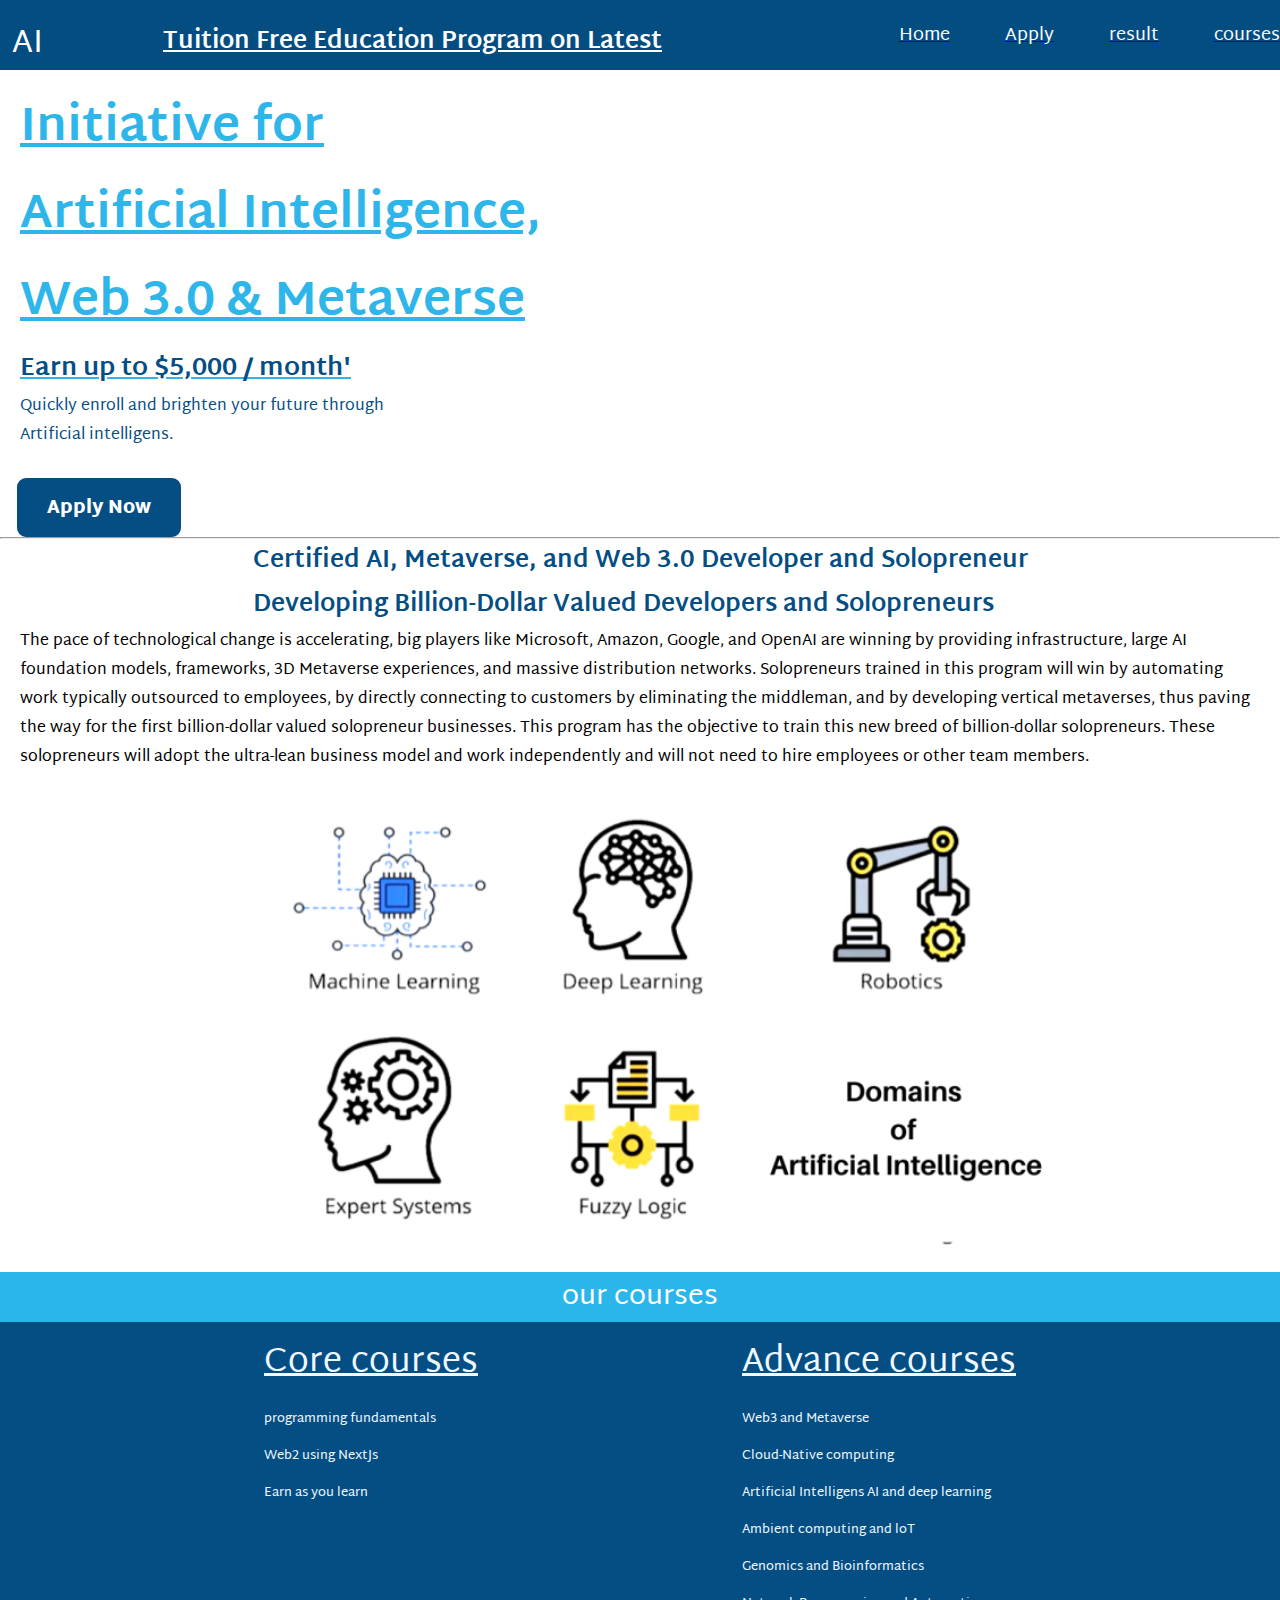
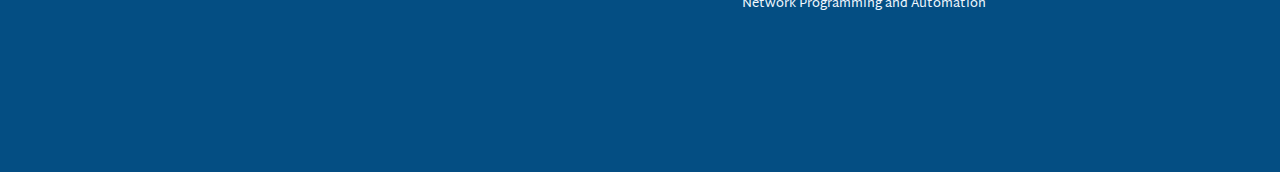
<file: index.html>
<!DOCTYPE html>
<html lang="en">

<head>
    <meta charset="UTF-8">
    <meta name="viewport" content="width=device-width, initial-scale=1.0">
    <title>Artificial intelligens</title>
    <link rel="stylesheet" href="https://cdnjs.cloudflare.com/ajax/libs/font-awesome/6.5.1/css/all.min.css"
        integrity="sha512-DTOQO9RWCH3ppGqcWaEA1BIZOC6xxalwEsw9c2QQeAIftl+Vegovlnee1c9QX4TctnWMn13TZye+giMm8e2LwA=="
        crossorigin="anonymous" referrerpolicy="no-referrer" />
    <link rel="stylesheet" href="style.css">
</head>

<body>
    <div class="back-img"></div>
    <div class="navbar">
        <div class="img-logo">
            <span class>AI</span height:45px>
            <span>
                <i class="fa-solid fa-robot"></i>
            </span>
        </div>
        <h1 class="heading">Tuition Free Education Program on Latest Technologies</h1>
        <div class="links">
            <a href="index.html">
                <div class="menu-btn">Home</div>
            </a>
            <a href="apply.html">
                <div class="menu-btn">Apply</div>
            </a>
            <A href="result.html">
                <div class="menu-btn">result</div>
            </A>
            <a href="courses.html">
                <div class="menu-btn">courses</div>
            </a>
        </div>
    </div>

    <div class="texts">
        
        <h1>Initiative for
            <br>
            Artificial Intelligence,
            <br>
            Web 3.0 & Metaverse
        </h1>
        <div class="text2">
            <p>Earn up to $5,000 / month'</p>
        </div>
    </div>
    <div class="paragraph">
        <p>Quickly enroll and brighten your future through <br>Artificial intelligens.</p>
    </div>
    <button>Apply Now</button>
    <hr>
    <div class="brief">
    <h1>Certified AI, Metaverse, and Web 3.0 Developer and Solopreneur <br>Developing Billion-Dollar Valued Developers and Solopreneurs</h1></div>
    <div class="brief2">
        <p>The pace of technological change is accelerating, big players like Microsoft, Amazon, Google, and OpenAI are winning by providing infrastructure, large AI foundation models, frameworks, 3D Metaverse experiences, and massive distribution networks. Solopreneurs trained in this program will win by automating work typically outsourced to employees, by directly connecting to customers by eliminating the middleman, and by developing vertical metaverses, thus paving the way for the first billion-dollar valued solopreneur businesses. This program has the objective to train this new breed of billion-dollar solopreneurs. These solopreneurs will adopt the ultra-lean business model and work independently and will not need to hire employees or other team members.</p>
    </div>

        <div class="pics">
        <img src="img2.jpg" height="500px">
    
    </div>
        
       </div> 
       <div class="courses">
        our courses
    </div>
    <div class="courses-list">
        <ul>
            <p>Core courses</p>
            <a>programming fundamentals</a>
            <a>Web2 using NextJs</a>
            <a>Earn as you learn</a>

        </ul>
        <ul>
            <p>Advance courses</p>
            <a>Web3 and Metaverse</a>
            <a>Cloud-Native computing</a>
            <a>Artificial Intelligens AI and deep learning</a>
            <a>Ambient computing and loT</a>
            <a>Genomics and Bioinformatics</a>
            <a>Network Programming and Automation</a>
            <a></a>
        </ul>
    </ul>
       
    
    </div>
    </div>
    
</body>

</html>
</file>
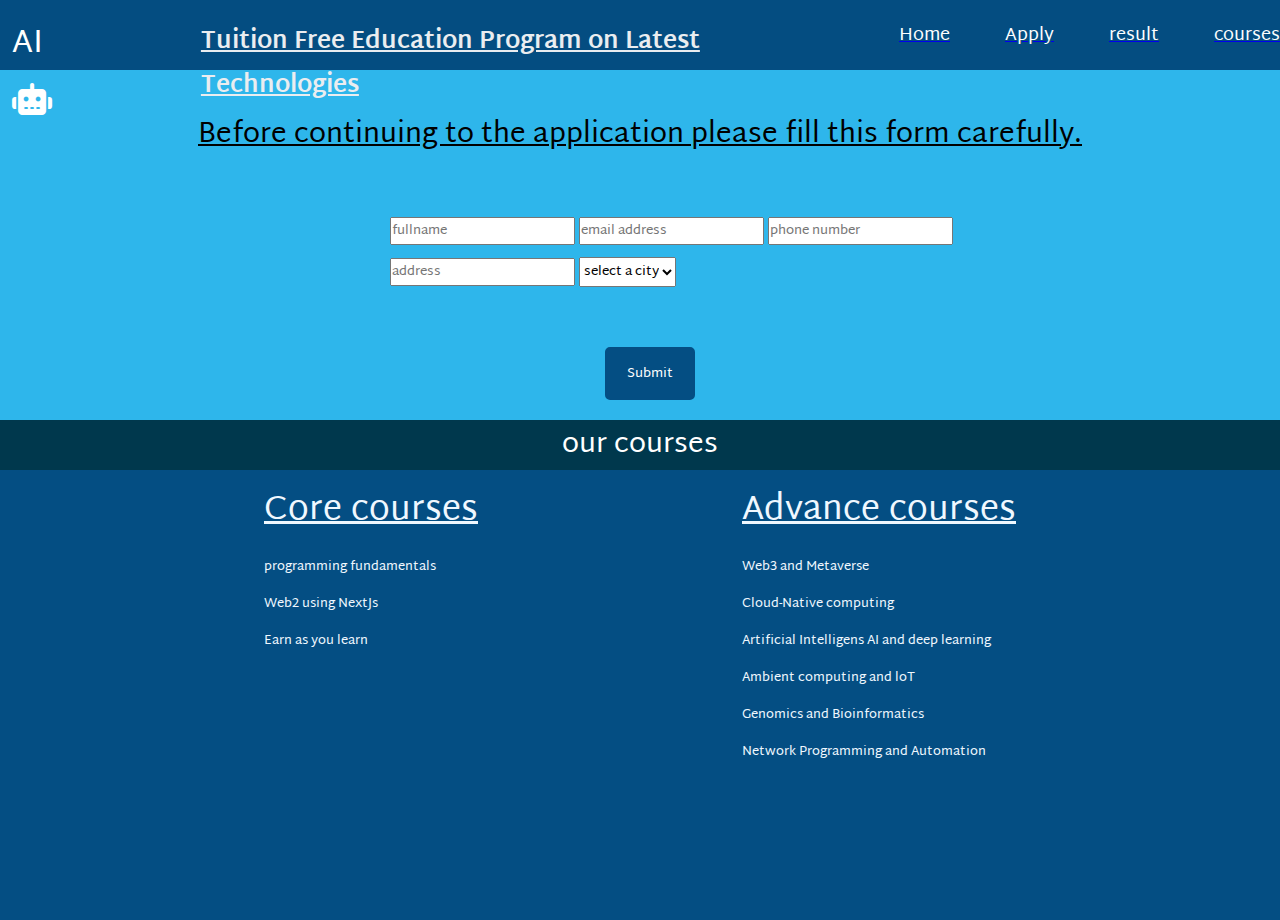
<file: apply.html>
<!DOCTYPE html>
<html lang="en">
<head>
    <meta charset="UTF-8">
    <meta name="viewport" content="width=device-width, initial-scale=1.0">
    <title>registration form</title>
    <style>
@import url('https://fonts.googleapis.com/css2?family=Martel+Sans:wght@600&family=Poppins:ital,wght@0,900;1,700&display=swap');
* {
    margin: 0;
    padding: 0;
    font-family: 'Martel Sans', sans-serif;

}
body {
    background-color: #2eb6eb;
}

.navbar {
    background-color: hsl(205, 94%, 26%);
    height:70px;
    display: flex;
}

.img-logo {
    color:white;
    padding-top: 15px;
    font-size: 2rem;
    padding-left: 12px;

}
.heading {
    color: hsl(210, 17%, 93%);
    font-size:1.5rem;
    padding-top: 20px;
    padding-left: 120px;
    text-decoration: underline;
}
.links{
    display: flex;
padding-left: 120px;
    align-items: center;
    gap: 55px;
    font-size: large;

}
.menu-btn{
    color: #fdfeff;
    text-decoration: none;
}
.form p {
text-decoration: underline;
    color: hsl(0, 0%, 0%);
    display: flex;
    align-items: center;
    justify-content: center;
    padding-top: 40px;
    font-size: 28px
    

    
}
.information {

    display: block;
    margin-left: 390px;
    margin-top: 55px;

    
}
.input{
    height: 44px;
    padding-top: 15px;
    
}
.city {
    height: 30px;
margin-top: 12px;
    
    
}
.sub-btn {
    padding: 60px 16px 20px;
    align-items: center;
    display: flex;
    justify-content: center;
  
}
.sub-btn2 {
    padding-top: 28px;
    border: 2px solid #044e83;
    padding: 13px 20px 12px;
    background-color: #044e83;
    border-radius: 5px;
    color: #ffffff;
    margin-left: 19px;
    
}
.courses {
    background-color: hsl(196, 100%, 15%);
    color: white;
    height: 50px;
    display: flex;
    justify-content: center;
    align-items: center;
    font-size: 28px;

}
.courses-list {
    background-color: #044e83;
    color: aliceblue;
    height: 450px;
    display: flex;
    justify-content: space-evenly;
}
ul p {
    margin-top: 10px;
    text-decoration: underline;
    font-size: 34px;

}
ul a {
    display: block;
    font-size: 13px;
    margin-top: 13px;

}
    </style>
</head>
<link rel="stylesheet" href="https://cdnjs.cloudflare.com/ajax/libs/font-awesome/6.5.1/css/all.min.css">
<body>
    <div class="back-img"></div>
    <div class="navbar">
        <div class="img-logo">
            <span class>AI</span height:45px>
            <span>
                <i class="fa-solid fa-robot"></i>
            </span>
        </div>
        <h1 class="heading">Tuition Free Education Program on Latest Technologies</h1>
        <div class="links">
            <a href="index.html">
                <div class="menu-btn">Home</div>
            </a>
            <a href="apply.html">
                <div class="menu-btn">Apply</div>
            </a>
            <A href="result.html">
                <div class="menu-btn">result</div>
            </A>
            <a href="courses.html">
                <div class="menu-btn">courses</div>
            </a>
        </div>
     
        </div>
        <div class="form">
            <p>Before continuing to the application please fill this form carefully.
                </p>
                <div class="information">
                 <input placeholder="fullname" >
                    <input placeholder="email address">
                    <input placeholder="phone number"><br>
                    
                    <input placeholder="address">
                    
                        <select class="city">
                            <option>select a city</option>
                            <option>karachi</option>
                            <option>lahore</option>
                            <option>islamabad</option>
                            <option>pishawar</option>
                            <option>multan</option>
    
                        </select>
                    </div>
                </div>
            
                </div>
            <div class="sub-btn">
                <button class="sub-btn2">Submit</button>
            </div>
        </div>
        <div class="courses">
            our courses
        </div>
        <div class="courses-list">
            <ul>
                <p>Core courses</p>
                <a>programming fundamentals</a>
                <a>Web2 using NextJs</a>
                <a>Earn as you learn</a>

            </ul>
            <ul>
                <p>Advance courses</p>
                <a>Web3 and Metaverse</a>
                <a>Cloud-Native computing</a>
                <a>Artificial Intelligens AI and deep learning</a>
                <a>Ambient computing and loT</a>
                <a>Genomics and Bioinformatics</a>
                <a>Network Programming and Automation</a>
                <a></a>
            </ul>
        </ul>
           
    
       
    
    </div>

</body>
</html>
</file>
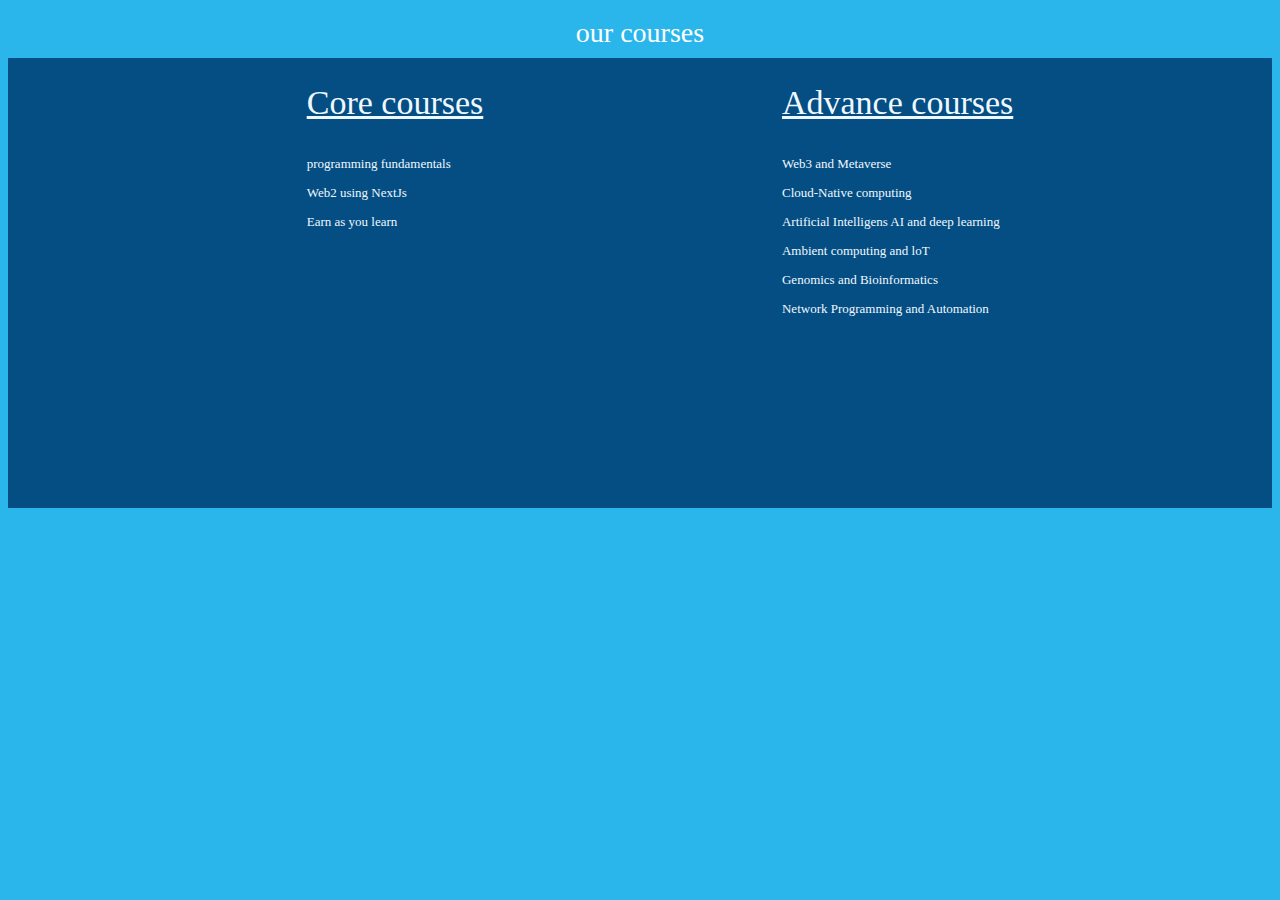
<file: courses.html>
<!DOCTYPE html>
<html lang="en">

<head>
    <meta charset="UTF-8">
    <meta name="viewport" content="width=device-width, initial-scale=1.0">
    <title>our courses</title>
    <style>
        body {
            background-color: #2ab6eb;
        }
.courses {
    background-color: #2ab6eb;
    color: white;
    height: 50px;
    display: flex;
    justify-content: center;
    align-items: center;
    font-size: 28px;

}
.courses-list {
    background-color: #044e83;
    color: aliceblue;
    height: 450px;
    display: flex;
    justify-content: space-evenly;
}
ul p {
    margin-top: 10px;
    text-decoration: underline;
    font-size: 34px;

}
ul a {
    display: block;
    font-size: 13px;
    margin-top: 13px;

}
    </style>
</head>

<body>
    <header>
        <div class="courses">
            our courses
        </div>
        <div class="courses-list">
            <ul>
                <p>Core courses</p>
                <a>programming fundamentals</a>
                <a>Web2 using NextJs</a>
                <a>Earn as you learn</a>

            </ul>
            <ul>
                <p>Advance courses</p>
                <a>Web3 and Metaverse</a>
                <a>Cloud-Native computing</a>
                <a>Artificial Intelligens AI and deep learning</a>
                <a>Ambient computing and loT</a>
                <a>Genomics and Bioinformatics</a>
                <a>Network Programming and Automation</a>
                <a></a>
            </ul>
        </ul>
           
        
        </div>
    </header>
</body>

</html>
</file>
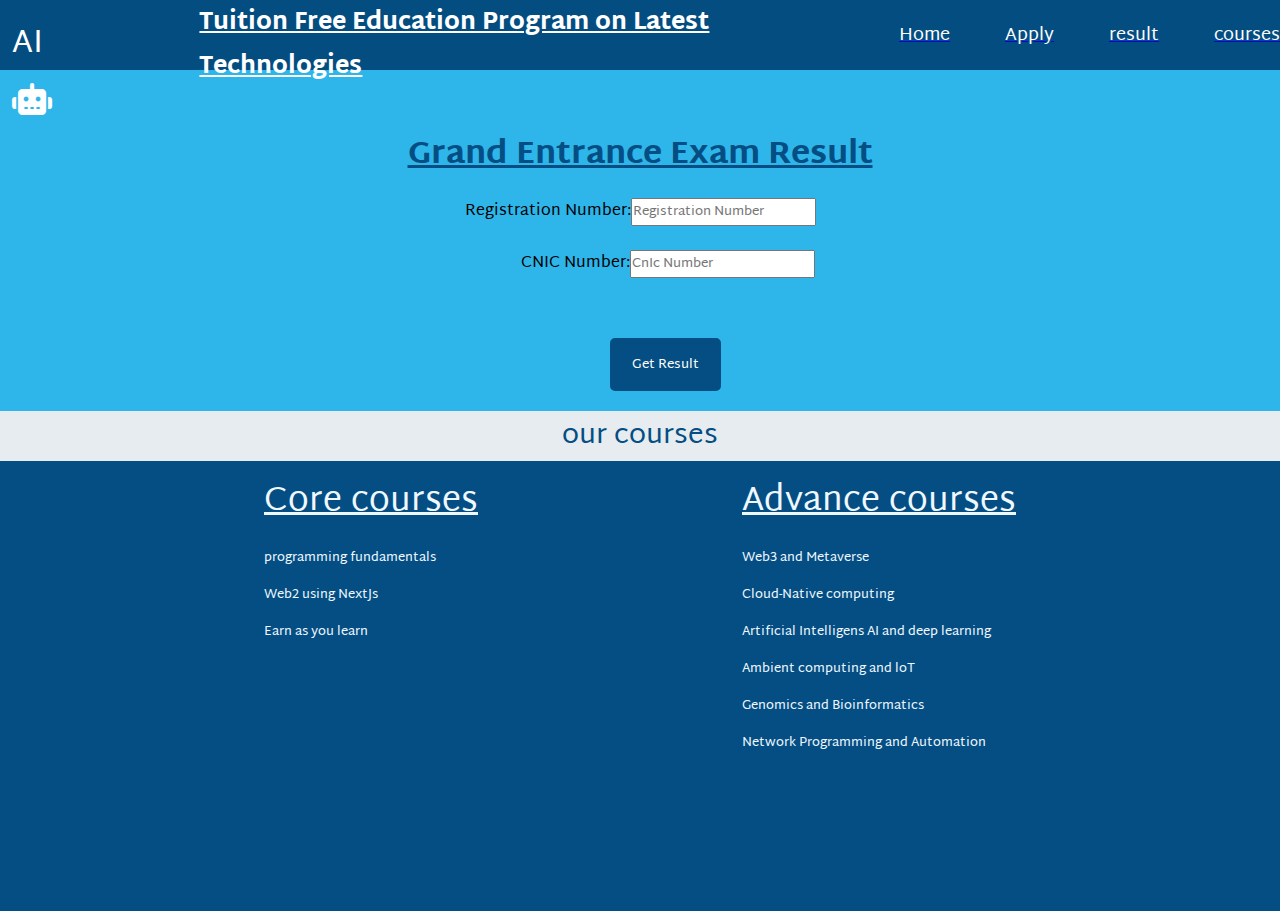
<file: result.html>
<!DOCTYPE html>
<html lang="en">
<head>
    <meta charset="UTF-8">
    <meta name="viewport" content="width=device-width, initial-scale=1.0">
    <title>results</title>
    <link rel="stylesheet" href="https://cdnjs.cloudflare.com/ajax/libs/font-awesome/6.5.1/css/all.min.css">
    <style>
@import url('https://fonts.googleapis.com/css2?family=Martel+Sans:wght@600&family=Poppins:ital,wght@0,900;1,700&display=swap');

* {
    margin: 0;
    padding: 0;
    font-family: 'Martel Sans', sans-serif;

}
body {
    background-color: #2eb6eb;
}
.navbar {
    background-color: hsl(205, 94%, 26%);
    height:70px;
    display: flex;
}

.img-logo {
    color:white;
    padding-top: 15px;
    font-size: 2rem;
    padding-left: 12px;

}
.heading {
    color: #ffffff;
    font-size:1.5rem;
    padding-top: 20px;
    padding-left: 120px;
    text-decoration: underline;
}
.links{
    display: flex;
padding-left: 120px;
    align-items: center;
    gap: 55px;
    font-size: large;

}
.menu-btn {
    color: #fdfeff;
    text-decoration: none;
}
h1 {
    color: #044e83;
    font-weight: 800;
    align-items: center;
    justify-content: center;
    display: flex;
    padding-top: 56px;
    text-decoration: underline;
}
.get-num {
    display: flex;
    align-items: center;
    justify-content: center;
    padding-top: 12px;


}
.cnic {
    display: flex;
    align-items: center;
    justify-content: center;
padding-top: 23px;
margin-left: 56px;

}
.btn{

    padding: 60px 16px 20px;
    align-items: center;
    display: flex;
    justify-content: center
    
    
    
}
.get-result {
    padding-top: 28px;
    border: 2px solid #044e83;
    padding: 13px 20px 12px;
    background-color: #044e83;
    border-radius: 5px;
    color: #ffffff;
    margin-left: 50px;
    
    
}
.courses {
    background-color: hsl(200, 23%, 92%);
    color: #044e83;
    height: 50px;
    display: flex;
    justify-content: center;
    align-items: center;
    font-size: 28px;

}
.courses-list {
    background-color: #044e83;
    color: aliceblue;
    height: 450px;
    display: flex;
    justify-content: space-evenly;
}
ul p {
    margin-top: 10px;
    text-decoration: underline;
    font-size: 34px;

}
ul a {
    display: block;
    font-size: 13px;
    margin-top: 13px;

}
    </style>
</head>
<body>
    <div class="back-img"></div>
    <div class="navbar">
        <div class="img-logo">
            <span class>AI</span height:45px>
            <span>
                <i class="fa-solid fa-robot"></i>
            </span>
        </div>
        <h1 class="heading">Tuition Free Education Program on Latest Technologies</h1>
        <div class="links">
            <a href="index.html">
                <div class="menu-btn">Home</div>
            </a>
            <a href="apply.html">
                <div class="menu-btn">Apply</div>
            </a>
            <A href="result.html">
                <div class="menu-btn">result</div>
            </A>
            <a href="courses.html">
                <div class="menu-btn">courses</div>
            </a>
        </div>
    </div>
    <h1>Grand Entrance Exam Result</h1>
    <div class="get-num">
        <p>Registration Number:</p>
        <input placeholder="Registration Number">
    </div>
    <div class="cnic">
    <p>CNIC Number:</p>
        <input placeholder="CnIc Number">
    </div>
   <div class="btn"><button class="get-result">Get Result</button></div>

  <div class="courses">
            our courses
        </div>
        <div class="courses-list">
            <ul>
                <p>Core courses</p>
                <a>programming fundamentals</a>
                <a>Web2 using NextJs</a>
                <a>Earn as you learn</a>

            </ul>
            <ul>
                <p>Advance courses</p>
                <a>Web3 and Metaverse</a>
                <a>Cloud-Native computing</a>
                <a>Artificial Intelligens AI and deep learning</a>
                <a>Ambient computing and loT</a>
                <a>Genomics and Bioinformatics</a>
                <a>Network Programming and Automation</a>
                <a></a>
            </ul>
        </ul>
           
        
        </div>
   




</body>
</html>
</file>
<file: style.css>
@import url('https://fonts.googleapis.com/css2?family=Martel+Sans:wght@600&family=Poppins:ital,wght@0,900;1,700&display=swap');

* {
    margin: 0;
    padding: 0;
    font-family: 'Martel Sans', sans-serif;

}

.navbar {
    background-color: hsl(205, 94%, 26%);
    height:70px;
    display: flex;
}

.img-logo {
    color:white;
    padding-top: 15px;
    font-size: 2rem;
    padding-left: 12px;

}
.heading {
    color: #ffffff;
    font-size:1.5rem;
    padding-top: 20px;
    padding-left: 120px;
    text-decoration: underline;
}
.links{
    display: flex;
padding-left: 120px;
    align-items: center;
    gap: 55px;
    font-size: large;

}
.menu-btn {
    color: #fdfeff;
    text-decoration: none;
}
.texts {
    color: #2eb6eb;
    
    padding-top: 15px;
    padding-left: 20px;
    font-size: x-large;
    text-decoration: underline;
    
}
.text2 {
    color: #044e83;
    font-size: 25px;
    font-weight: bolder;

}
.paragraph {
    color: #044e83;
    padding-left: 20px;
    font-size: medium;
}
button {
padding: 12px 28px 10px;
margin-left: 17px;
margin-top: 28px;
align-items: center;
border: 2px solid #044e83;
border-radius: 9px;
background-color: #044e83;
font-weight: 900;
color: #ffffff;
font-size: large;
}
.brief {
    color: #044e83;
    font-size: 12px;
    font-weight: bold;
    align-items: center;
    justify-content: center;
    display: flex;
}
.brief2 {
    display: flex;
    padding-left: 20px;
    padding-right: 20px;
}

.pics {
    display: flex;
    align-items: center;
    justify-content: center;
}
.courses {
    background-color: #2ab6eb;
    color: white;
    height: 50px;
    display: flex;
    justify-content: center;
    align-items: center;
    font-size: 28px;

}
.courses-list {
    background-color: #044e83;
    color: aliceblue;
    height: 450px;
    display: flex;
    justify-content: space-evenly;
}
ul p {
    margin-top: 10px;
    text-decoration: underline;
    font-size: 34px;

}
ul a {
    display: block;
    font-size: 13px;
    margin-top: 13px;

}
</file>
